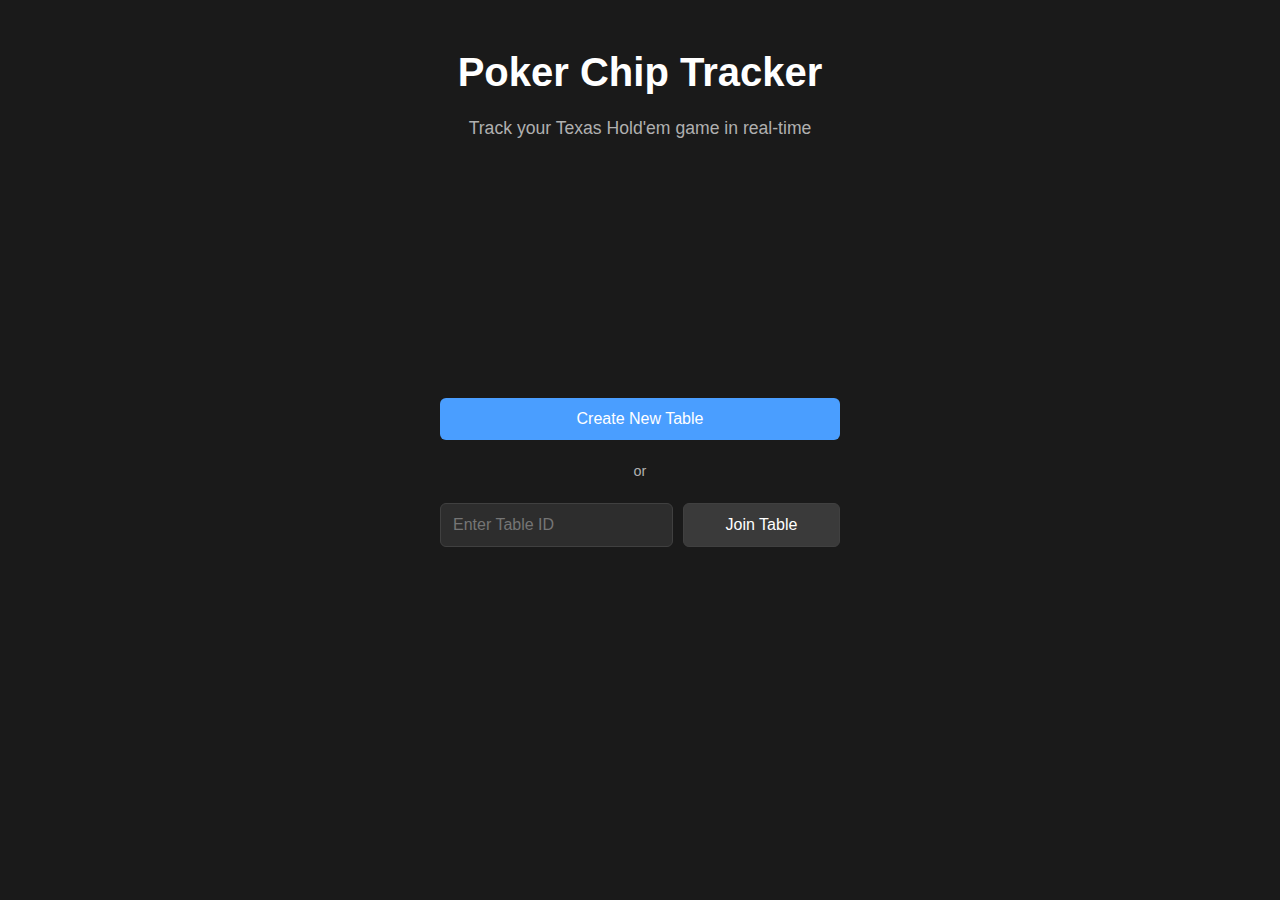
<file: index.html>
<!DOCTYPE html>
<html lang="en">
<head>
    <meta charset="UTF-8">
    <meta name="viewport" content="width=device-width, initial-scale=1.0">
    <title>Poker Chip Tracker</title>
    <link rel="stylesheet" href="styles.css">
</head>
<body>
    <div class="container">
        <header>
            <h1>Poker Chip Tracker</h1>
            <p class="subtitle">Track your Texas Hold'em game in real-time</p>
        </header>
        
        <main id="main-content">
            <div class="welcome-screen">
                <div class="action-buttons">
                    <button id="create-table-btn" class="btn btn-primary">Create New Table</button>
                    <div class="divider">or</div>
                    <div class="join-section">
                        <input type="text" id="table-id-input" placeholder="Enter Table ID" class="input">
                        <button id="join-table-btn" class="btn btn-secondary">Join Table</button>
                    </div>
                </div>
            </div>
        </main>
    </div>
    
    <script type="module" src="app.js"></script>
</body>
</html>
</file>
<file: styles.css>
* {
    margin: 0;
    padding: 0;
    box-sizing: border-box;
}

:root {
    --bg-primary: #1a1a1a;
    --bg-secondary: #2d2d2d;
    --bg-tertiary: #3a3a3a;
    --text-primary: #ffffff;
    --text-secondary: #b0b0b0;
    --accent: #4a9eff;
    --accent-hover: #5baaff;
    --success: #4caf50;
    --warning: #ff9800;
    --danger: #f44336;
    --border: #404040;
    --table-green: #0d5d2f;
    --table-border: #1a7a3e;
}

body {
    font-family: -apple-system, BlinkMacSystemFont, 'Segoe UI', Roboto, Oxygen, Ubuntu, Cantarell, sans-serif;
    background: var(--bg-primary);
    color: var(--text-primary);
    min-height: 100vh;
    line-height: 1.6;
}

.container {
    max-width: 1400px;
    margin: 0 auto;
    padding: 20px;
}

header {
    text-align: center;
    margin-bottom: 40px;
    padding: 20px 0;
}

h1 {
    font-size: 2.5rem;
    margin-bottom: 10px;
    color: var(--text-primary);
}

.subtitle {
    color: var(--text-secondary);
    font-size: 1.1rem;
}

.welcome-screen {
    display: flex;
    flex-direction: column;
    align-items: center;
    justify-content: center;
    min-height: 60vh;
}

.action-buttons {
    display: flex;
    flex-direction: column;
    align-items: center;
    gap: 20px;
    width: 100%;
    max-width: 400px;
}

.btn {
    padding: 12px 24px;
    font-size: 1rem;
    border: none;
    border-radius: 6px;
    cursor: pointer;
    transition: all 0.2s;
    font-weight: 500;
    width: 100%;
}

.btn-primary {
    background: var(--accent);
    color: white;
}

.btn-primary:hover {
    background: var(--accent-hover);
}

.btn-secondary {
    background: var(--bg-tertiary);
    color: var(--text-primary);
    border: 1px solid var(--border);
}

.btn-secondary:hover {
    background: var(--bg-secondary);
}

.btn:disabled {
    opacity: 0.5;
    cursor: not-allowed;
}

.divider {
    color: var(--text-secondary);
    font-size: 0.9rem;
}

.join-section {
    display: flex;
    gap: 10px;
    width: 100%;
}

.input {
    flex: 1;
    padding: 12px;
    background: var(--bg-secondary);
    border: 1px solid var(--border);
    border-radius: 6px;
    color: var(--text-primary);
    font-size: 1rem;
}

.input:focus {
    outline: none;
    border-color: var(--accent);
}

/* Table Creation Form */
.create-form {
    max-width: 800px;
    margin: 0 auto;
    background: var(--bg-secondary);
    padding: 30px;
    border-radius: 12px;
    border: 1px solid var(--border);
}

.form-section {
    margin-bottom: 30px;
}

.form-section h2 {
    font-size: 1.5rem;
    margin-bottom: 15px;
    color: var(--text-primary);
}

.form-group {
    margin-bottom: 20px;
}

.form-group label {
    display: block;
    margin-bottom: 8px;
    color: var(--text-secondary);
    font-size: 0.9rem;
}

.slider-container {
    display: flex;
    align-items: center;
    gap: 15px;
}

.slider {
    flex: 1;
    height: 6px;
    background: var(--bg-tertiary);
    border-radius: 3px;
    outline: none;
    -webkit-appearance: none;
}

.slider::-webkit-slider-thumb {
    -webkit-appearance: none;
    appearance: none;
    width: 18px;
    height: 18px;
    background: var(--accent);
    border-radius: 50%;
    cursor: pointer;
}

.slider::-moz-range-thumb {
    width: 18px;
    height: 18px;
    background: var(--accent);
    border-radius: 50%;
    cursor: pointer;
    border: none;
}

.slider-value {
    min-width: 60px;
    text-align: right;
    font-weight: 600;
    color: var(--accent);
}

.players-setup {
    display: grid;
    grid-template-columns: repeat(auto-fill, minmax(200px, 1fr));
    gap: 15px;
    margin-top: 15px;
}

.player-card {
    background: var(--bg-tertiary);
    padding: 15px;
    border-radius: 8px;
    border: 2px solid transparent;
    cursor: move;
    transition: all 0.2s;
}

.player-card:hover {
    border-color: var(--accent);
}

.player-card.dragging {
    opacity: 0.5;
}

.player-header {
    display: flex;
    align-items: center;
    gap: 10px;
    margin-bottom: 10px;
}

.color-picker {
    width: 30px;
    height: 30px;
    border: 2px solid var(--border);
    border-radius: 50%;
    cursor: pointer;
    -webkit-appearance: none;
    -moz-appearance: none;
    appearance: none;
    background: none;
}

.color-picker::-webkit-color-swatch-wrapper {
    padding: 0;
}

.color-picker::-webkit-color-swatch {
    border: none;
    border-radius: 50%;
}

.player-name-input {
    flex: 1;
    padding: 6px 10px;
    background: var(--bg-secondary);
    border: 1px solid var(--border);
    border-radius: 4px;
    color: var(--text-primary);
    font-size: 0.9rem;
}

.player-name-input:focus {
    outline: none;
    border-color: var(--accent);
}

/* Poker Table View */
.table-container {
    position: relative;
    width: 100%;
    max-width: 1200px;
    margin: 0 auto;
    padding: 20px;
    padding-bottom: 200px; /* Space for control panel */
}

.poker-table {
    position: relative;
    width: 100%;
    aspect-ratio: 2 / 1;
    background: var(--table-green);
    border: 8px solid var(--table-border);
    border-radius: 50%;
    margin: 0 auto;
    box-shadow: 0 10px 40px rgba(0, 0, 0, 0.5);
}

.player-seat {
    position: absolute;
    width: 120px;
    text-align: center;
    transform: translate(-50%, -50%);
    transition: all 0.3s;
}

.player-seat.active {
    transform: translate(-50%, -50%) scale(1.1);
    box-shadow: 0 0 20px 5px rgba(255, 255, 0, 0.8);
    border: 3px solid #ffeb3b;
    border-radius: 50%;
    z-index: 10;
}

.player-seat.inactive {
    opacity: 0.5;
}

.player-chip {
    width: 80px;
    height: 80px;
    border-radius: 50%;
    margin: 0 auto 10px;
    display: flex;
    align-items: center;
    justify-content: center;
    font-weight: bold;
    font-size: 0.9rem;
    border: 3px solid rgba(0, 0, 0, 0.3);
    box-shadow: 0 4px 8px rgba(0, 0, 0, 0.3);
    color: white;
    text-shadow: 1px 1px 2px rgba(0, 0, 0, 0.5);
}

.player-info {
    background: rgba(0, 0, 0, 0.7);
    padding: 8px 12px;
    border-radius: 6px;
    margin-top: 5px;
}

.player-name {
    font-weight: 600;
    margin-bottom: 4px;
}

.player-chips {
    font-size: 0.85rem;
    color: var(--text-secondary);
}

.player-badge {
    display: inline-block;
    padding: 2px 6px;
    border-radius: 3px;
    font-size: 0.7rem;
    font-weight: 600;
    margin-top: 4px;
}

.badge-dealer {
    background: var(--accent);
    color: white;
}

.badge-small-blind {
    background: var(--warning);
    color: white;
}

.badge-big-blind {
    background: var(--danger);
    color: white;
}

.pot-display {
    position: absolute;
    top: 50%;
    left: 50%;
    transform: translate(-50%, -50%);
    background: rgba(0, 0, 0, 0.8);
    padding: 20px 30px;
    border-radius: 12px;
    text-align: center;
    border: 2px solid var(--accent);
}

.pot-label {
    font-size: 0.9rem;
    color: var(--text-secondary);
    margin-bottom: 5px;
}

.pot-amount {
    font-size: 2rem;
    font-weight: bold;
    color: var(--accent);
}

.game-info-panel {
    position: fixed;
    top: 20px;
    left: 440px;
    z-index: 1400;
    display: flex;
    flex-direction: column;
    gap: 10px;
}

.round-indicator {
    background: var(--bg-secondary);
    padding: 12px 24px;
    border-radius: 8px;
    border: 2px solid var(--accent);
    font-weight: 700;
    font-size: 1.1rem;
    text-transform: uppercase;
    letter-spacing: 1px;
    text-align: center;
}

.turn-indicator {
    background: rgba(255, 235, 59, 0.9);
    color: #000;
    padding: 10px 20px;
    border-radius: 6px;
    font-weight: 600;
    font-size: 1rem;
    border: 2px solid #ffeb3b;
    text-align: center;
}

/* Control Panel */
.control-panel {
    position: fixed;
    bottom: 0;
    left: 0;
    right: 0;
    background: var(--bg-secondary);
    border-top: 1px solid var(--border);
    padding: 20px;
    z-index: 1000;
}

.betting-actions {
    display: flex;
    gap: 10px;
    justify-content: center;
    flex-wrap: wrap;
    max-width: 1200px;
    margin: 0 auto;
}

.bet-slider-container {
    display: flex;
    align-items: center;
    gap: 15px;
    margin: 10px 0;
}

.bet-slider {
    flex: 1;
    max-width: 300px;
}

.bet-amount-display {
    min-width: 80px;
    text-align: center;
    font-weight: 600;
    color: var(--accent);
}

.action-buttons-row {
    display: flex;
    gap: 10px;
    justify-content: center;
    flex-wrap: wrap;
}

.btn-check {
    background: var(--success);
}

.btn-call {
    background: var(--accent);
}

.btn-raise {
    background: var(--warning);
}

.btn-fold {
    background: var(--danger);
}

/* Stats Panel */
.stats-panel {
    position: fixed;
    right: 20px;
    top: 20px;
    background: var(--bg-secondary);
    padding: 20px;
    border-radius: 8px;
    border: 1px solid var(--border);
    max-width: 250px;
    max-height: 80vh;
    overflow-y: auto;
}

.stats-panel h3 {
    font-size: 1.1rem;
    margin-bottom: 15px;
    color: var(--text-primary);
}

.stat-item {
    padding: 10px 0;
    border-bottom: 1px solid var(--border);
}

.stat-item:last-child {
    border-bottom: none;
}

.stat-label {
    font-size: 0.85rem;
    color: var(--text-secondary);
    margin-bottom: 4px;
}

.stat-value {
    font-size: 1rem;
    font-weight: 600;
}

/* Winner Selection */
.winner-modal {
    position: fixed;
    top: 0;
    left: 0;
    right: 0;
    bottom: 0;
    background: rgba(0, 0, 0, 0.8);
    display: flex;
    align-items: center;
    justify-content: center;
    z-index: 2000;
}

.winner-modal-content {
    background: var(--bg-secondary);
    padding: 30px;
    border-radius: 12px;
    max-width: 500px;
    width: 90%;
    border: 1px solid var(--border);
}

.winner-modal h3 {
    margin-bottom: 20px;
    font-size: 1.5rem;
}

.winner-options {
    display: flex;
    flex-direction: column;
    gap: 10px;
    margin-bottom: 20px;
}

.winner-option {
    display: flex;
    align-items: center;
    gap: 10px;
    padding: 10px;
    background: var(--bg-tertiary);
    border-radius: 6px;
    cursor: pointer;
    transition: all 0.2s;
}

.winner-option:hover {
    background: var(--bg-primary);
}

.winner-option input[type="checkbox"] {
    width: 20px;
    height: 20px;
    cursor: pointer;
}

.pot-split-input {
    width: 100px;
    padding: 6px;
    background: var(--bg-primary);
    border: 1px solid var(--border);
    border-radius: 4px;
    color: var(--text-primary);
    margin-left: auto;
}

/* Share Link */
.share-section {
    background: var(--bg-tertiary);
    padding: 15px;
    border-radius: 8px;
    margin-top: 20px;
    text-align: center;
}

.share-link {
    display: flex;
    align-items: center;
    gap: 10px;
    margin-top: 10px;
}

.share-link input {
    flex: 1;
    padding: 8px;
    background: var(--bg-secondary);
    border: 1px solid var(--border);
    border-radius: 4px;
    color: var(--text-primary);
    font-size: 0.9rem;
}

.btn-copy {
    padding: 8px 16px;
    background: var(--accent);
    color: white;
    border: none;
    border-radius: 4px;
    cursor: pointer;
    font-size: 0.9rem;
}

.btn-copy:hover {
    background: var(--accent-hover);
}

/* Responsive */
@media (max-width: 768px) {
    .poker-table {
        aspect-ratio: 1 / 1;
    }
    
    .player-seat {
        width: 100px;
    }
    
    .player-chip {
        width: 60px;
        height: 60px;
        font-size: 0.7rem;
    }
    
    .stats-panel {
        position: relative;
        right: auto;
        top: auto;
        max-width: 100%;
        margin: 20px 0;
    }
    
    .control-panel {
        padding: 15px;
    }
    
    .betting-actions {
        flex-direction: column;
    }
}
</file>
